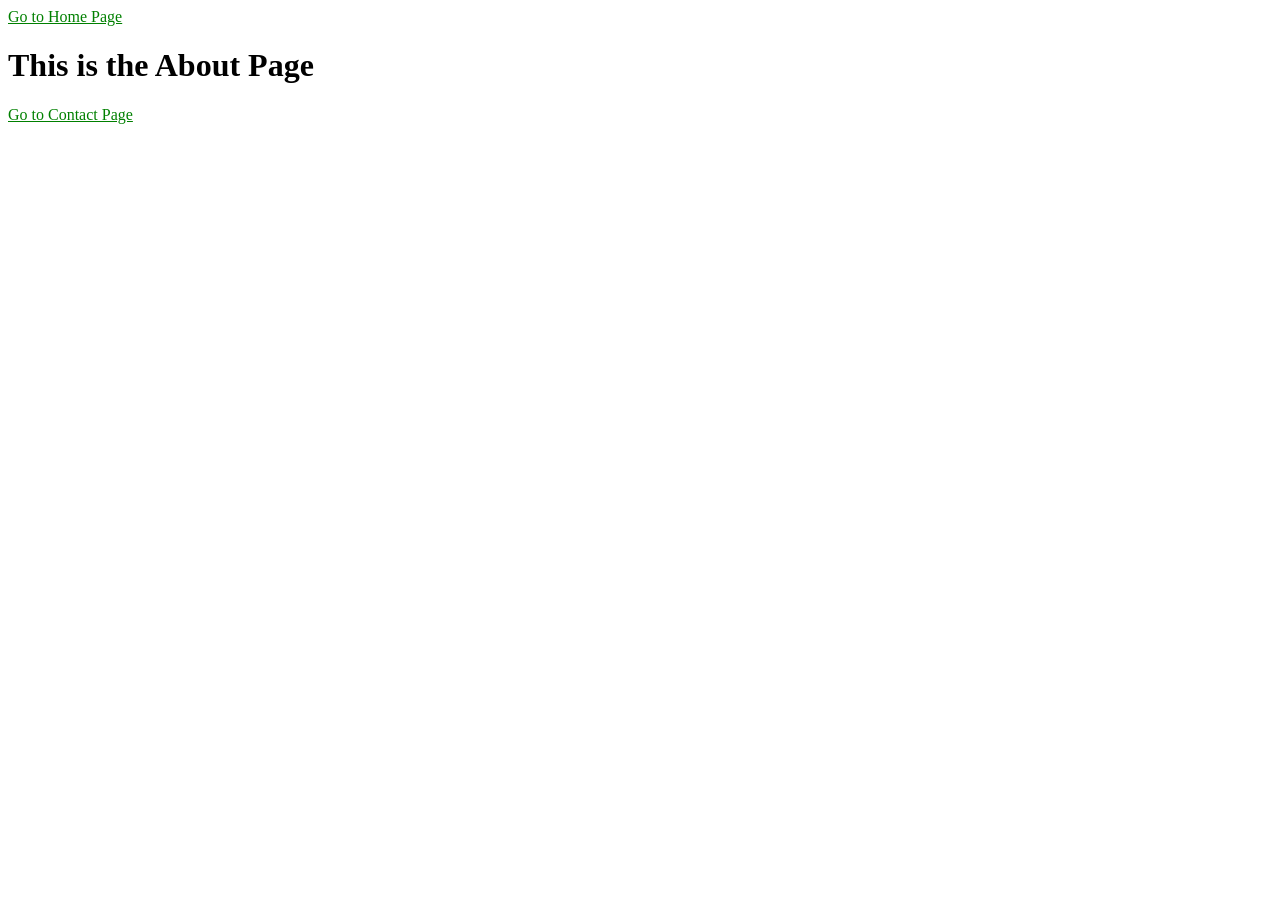
<file: html/about.html>
<!DOCTYPE html>
<html lang="en">
<head>
    <meta charset="UTF-8">
    <meta name="viewport" content="width=device-width, initial-scale=1.0">
    <title>About</title>
    <link rel="stylesheet" href="../css/victor.css">
</head>
<body>
    <a href="../index.html">Go to Home Page</a>
    <h1>This is the About Page</h1>
    <a href="./contact.html">Go to Contact Page</a>
</body>
</html>
</file>
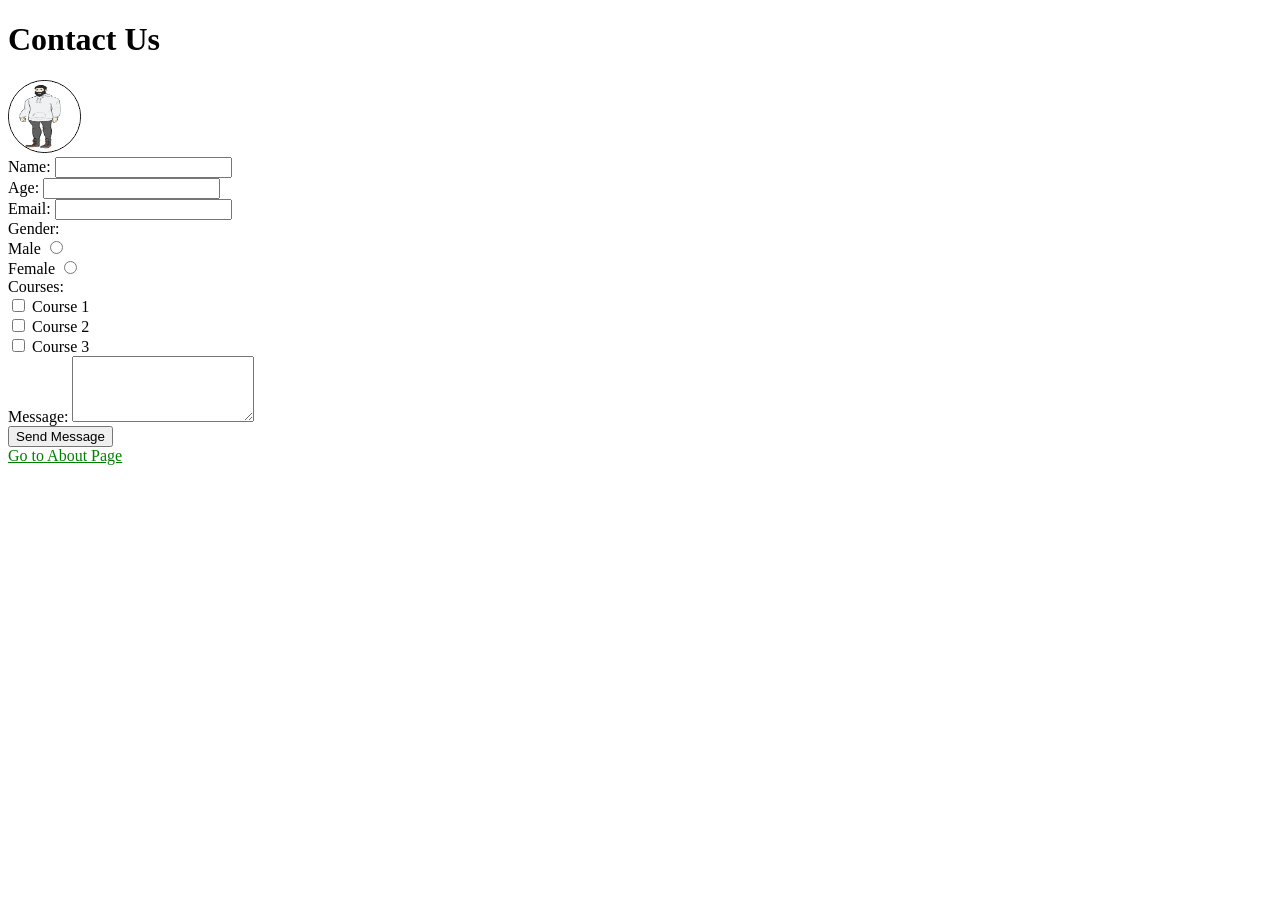
<file: html/contact.html>
<!DOCTYPE html>
<html lang="en">
<head>
    <meta charset="UTF-8">
    <meta name="viewport" content="width=device-width, initial-scale=1.0">
    <title>Document</title>
    <link rel="icon" href="../images/workplace.jpg">
    <link rel="stylesheet" href="../css/victor.css">
</head>
<body>
    <h1>Contact Us</h1>
    <img src="../images/character.png" alt="" style="width: 71px; height: 71px; border-radius: 50%; border: 1px solid black;">
    <form action="#" method="post">
        <label for="name">Name:</label>
        <input type="text" id="name" name="name" required><br>

        <label for="age">Age:</label>
        <input type="number" id="age" name="age" required><br>

        <label for="email">Email:</label>
        <input type="email" id="email" name="email" required><br>

        <label>Gender:</label><br>
        <label for="male">Male</label>
        <input type="radio" name="gender" id="male" value="male"><br>
        <label for="female">Female</label>
        <input type="radio" name="gender" id="female" value="female"><br>

        <label>Courses:</label><br>
        <input type="checkbox" id="course1" name="courses1" value="course1">
        <label for="course1">Course 1</label><br>
        <input type="checkbox" id="course2" name="courses2" value="course2">
        <label for="course2">Course 2</label><br>
        <input type="checkbox" id="course3" name="courses3" value="course3">
        <label for="course3">Course 3</label><br>

        <label for="message">Message:</label>
        <textarea id="message" name="message" rows="4" required></textarea><br>

        <input type="submit" value="Send Message">
        <!-- <button type="submit">Send Message</button> -->
    </form>
    <a href="./about.html">Go to About Page</a>
</body>
</html>
</file>
<file: css/victor.css>
p {
  color: purple;
  font-size: 24px;
}
.h1 {
  background-color: lightblue;
  color: red;
  text-align: center;
  border: 4px solid black;
  padding: 24px;
  margin: 24px;
}
a {
  color: green;
}

/* body{
  background-image: url('workplace.jpg');
  background-repeat: no-repeat;
  background-attachment: fixed;
  background-size: 100% 100%;
} */

table, tr, th, td {
  border: 1px solid black;
  border-collapse: collapse;
}

th, td {
  /* background-color: lime; */
  padding: 8px;
}

table {
  width: 100%;
  margin-top: 20px;
}

img{
  border-radius: 12px;
}

th, td{
  text-align: center;
}

#myHeader {
  background-color: lightblue;
  color: black;
  padding: 40px;
  text-align: center;
}

/* tr:nth-child(even){
  background-color: lightgray;
} */

/* td:nth-child(2), th:nth-child(2){
  background-color: maroon;
} */

/* .first3-para {
  color: red;
  font-size: 20px;
  font-family: Arial, sans-serif;
}

.second3-para {
  color: blue;
  font-size: 20px;
  font-family: Arial, sans-serif;
} */

@media screen and (max-width: 768px) {
  p{
    font-size: 18px;
  }
  h1{
    font-size: 24px;
  }
}
</file>
